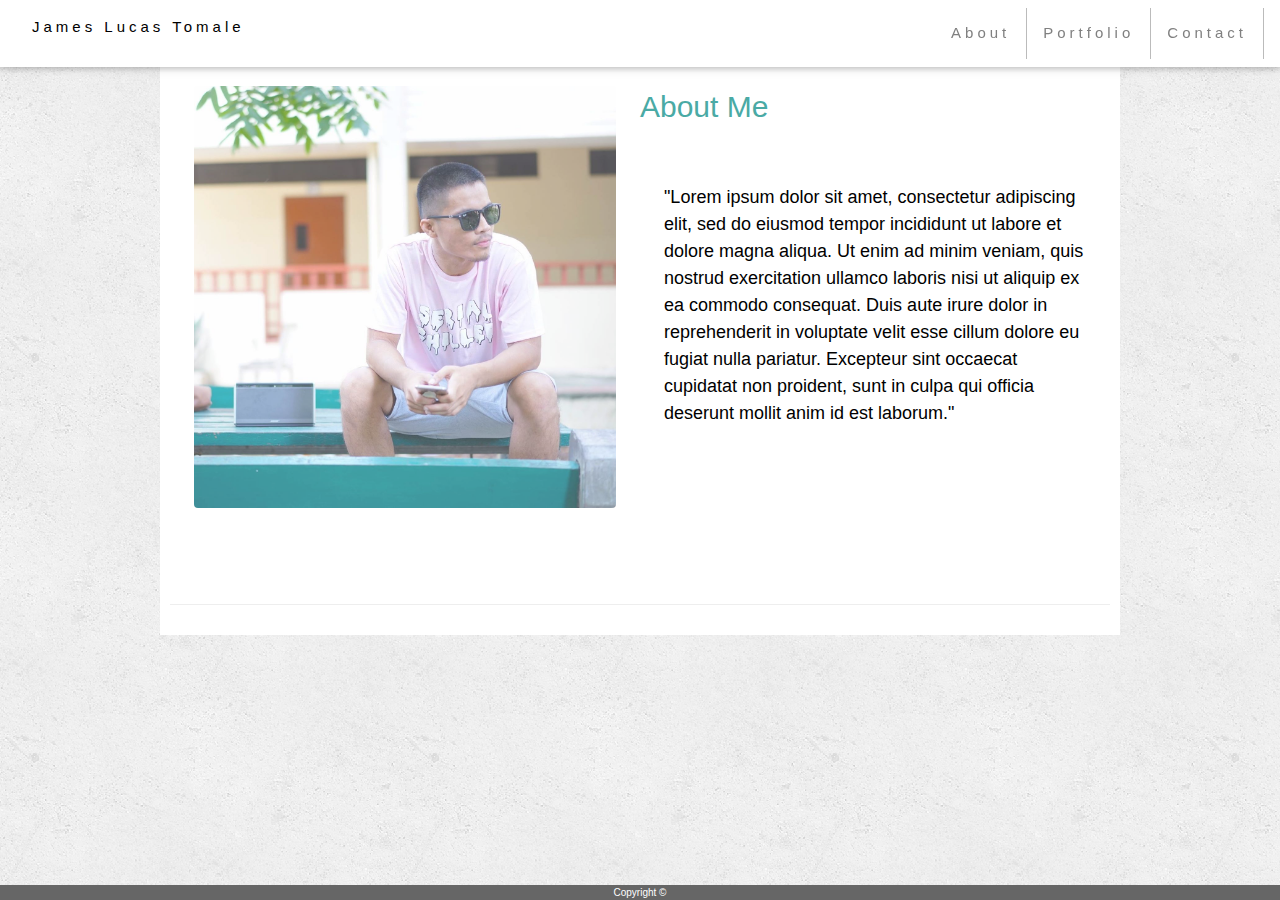
<file: index.html>
<!DOCTYPE html>
<html>
<head>
<meta name="viewport" content="width=device-width, initial-scale=1">
<link rel="stylesheet" type="text/css" href="assets/css/reset.css">
<link rel="stylesheet" type="text/css" href="assets/css/style4.css">
<link rel="stylesheet" type="text/css" href="assets/css/style2.css">

</head>
<body>
        <body background="assets/images/concrete_seamless.png">
            
<!-- Navbar (sit on top) -->
<div class="w3-top">
        <div class="w3-bar w3-white w3-padding w3-card" style="letter-spacing:4px;">
          <a href="#home" class="w3-bar-item w3-button">James Lucas Tomale</a>
          <ul>
                <li><a href="index.html">About</a>
                <li><a href="portfolio.html">Portfolio</a>
                <li><a href="contact.html">Contact</a>
                 </li>
        </ul>          
        </div>
      </div>
    

<div class="content">
 <!-- Page content -->
          <div class="w3-content" style="max-width:960px">
      
                <!-- About Section -->
                <div class="w3-row w3-padding-64" id="about">
                  <div class="w3-col m6 w3-padding-large w3-hide-small">
                   <img src="assets/images/profilepic.jpg" class="w3-round w3-image w3-opacity-min" alt="Table Setting" width="600" height="750">
                  </div>
              
<h2> About Me</h2>

                  <div class="w3-col m6 w3-padding-large">
                    <h1 class="w3-center"> </h1><br>
                    <p class="w3-large">"Lorem ipsum dolor sit amet, consectetur adipiscing elit, sed do eiusmod tempor incididunt ut labore et dolore magna aliqua. Ut enim ad minim veniam, quis nostrud exercitation ullamco laboris nisi ut aliquip ex ea commodo consequat. Duis aute irure dolor in reprehenderit in voluptate velit esse cillum dolore eu fugiat nulla pariatur. Excepteur sint occaecat cupidatat non proident, sunt in culpa qui officia deserunt mollit anim id est laborum."</p>                  </div>
                </div>
                
                <hr>

</div>

<!--FOOTER-->
<div class="footer">
        <p2>Copyright ©</p2>
      </div>

</body>
</html>
</file>
<file: assets/css/style4.css>
.content {
    max-width: 960px;
    margin: auto;
    background: white;
    padding: 10px;
}

ul {
    float: right;
    list-style-type: none;
    margin: 0;
    padding: 0;
    overflow: hidden;
    background-color: #fffff;
}

li {
    display: inline-block;

    border-right:1px solid #bbb;
}

li a {
    display: block;
    color: grey;
    text-align: center;
    padding: 14px 16px;
    text-decoration: none;
}

li a:hover:not(.active) {
    background-color: #4aaaa5;
}

.active {
    background-color: #4aaaa5;
}

.footer {
    position: fixed;
    left: 0;
    bottom: 0;
    width: 100%;
    background-color: #666666;
    color: white;
    text-align: center;
    border-top: 50px;
    border-top-color: #4aaaa5;
    font-size: 10px;
 }

  /* Style inputs with type="text", select elements and textareas */
  input[type=text], select, textarea {
    width: 100%; /* Full width */
    padding: 12px; /* Some padding */  
    border: 1px solid #ccc; /* Gray border */
    border-radius: 4px; /* Rounded borders */
    box-sizing: border-box; /* Make sure that padding and width stays in place */
    margin-top: 6px; /* Add a top margin */
    margin-bottom: 16px; /* Bottom margin */
    resize: vertical /* Allow the user to vertically resize the textarea (not horizontally) */
}

/* Style the submit button with a specific background color etc */
input[type=submit] {
    background-color: #4CAF50;
    color: white;
    padding: 12px 20px;
    border: none;
    border-radius: 4px;
    cursor: pointer;
}

/* When moving the mouse over the submit button, add a darker green color */
input[type=submit]:hover {
    background-color: #45a049;
}

/* Add a background color and some padding around the form */
.container2 {
    border-radius: 5px;
    background-color: #4aaaa5;
    padding: 20px;
}

/* Add padding BETWEEN each column (if you want) */
.row,
.row > .column {
    padding: 8px;
}

/* Portfolio Content */
.content2 {
    background-color: white;
    padding: 10px;
}
  
.column {
    float: left;
    width: 60%; 

}


h4 {
    position: absolute;
    bottom: 10px;
    left: 10px;
    background:  #4aaaa5;
    padding: 4px 8px;
    color: white;
    margin: 0;
    font: 14px Sans-Serif;
  }
  
  .module {
    margin: 10px;
    width: 230px;
    height: 150px;
    float: left;
    background: url(http://placeholder.pics/svg/230x150/DEDEDE/555555/%5B0%5D);
    background-size: cover;
    position: relative;
  }
  
  .module2 {
    margin: 10px;
    width: 230px;
    height: 150px;
    float: left;
    background: url(http://placeholder.pics/svg/230x150/DEDEDE/555555/%5B1%5D);
    background-size: cover;
    position: relative;
  }
  
  .module3 {
    margin: 10px;
    width: 230px;
    height: 150px;
    float: left;
    background: url(http://placeholder.pics/svg/230x150/DEDEDE/555555/%5B2%5D);
    background-size: cover;
    position: relative;
  }
  
  
  .module4 {
    margin: 10px;
    width: 230px;
    height: 150px;
    float: left;
    background: url(http://placeholder.pics/svg/230x150/DEDEDE/555555/%5B3%5D);
    background-size: cover;
    position: relative;
  }
  
  .module5 {
    margin: 10px;
    width: 230px;
    height: 150px;
    float: left;
    background: url(http://placeholder.pics/svg/230x150/DEDEDE/555555/%5B4%5D);
    background-size: cover;
    position: relative;
  }

  h2 {
    float: left;
    color: #4aaaa5;
    font-size: 20px;
  }
</file>
<file: assets/css/style2.css>
/* W3.CSS 4.10 February 2018 by Jan Egil and Borge Refsnes */
html{box-sizing:border-box}*,*:before,*:after{box-sizing:inherit}
/* Extract from normalize.css by Nicolas Gallagher and Jonathan Neal git.io/normalize */
html{-ms-text-size-adjust:100%;-webkit-text-size-adjust:100%}body{margin:0}
article,aside,details,figcaption,figure,footer,header,main,menu,nav,section,summary{display:block}
audio,canvas,progress,video{display:inline-block}progress{vertical-align:baseline}
audio:not([controls]){display:none;height:0}[hidden],template{display:none}
a{background-color:transparent;-webkit-text-decoration-skip:objects}
a:active,a:hover{outline-width:0}abbr[title]{border-bottom:none;text-decoration:underline;text-decoration:underline dotted}
dfn{font-style:italic}mark{background:#ff0;color:#000}
small{font-size:80%}sub,sup{font-size:75%;line-height:0;position:relative;vertical-align:baseline}
sub{bottom:-0.25em}sup{top:-0.5em}figure{margin:1em 40px}img{border-style:none}svg:not(:root){overflow:hidden}
code,kbd,pre,samp{font-family:monospace,monospace;font-size:1em}hr{box-sizing:content-box;height:0;overflow:visible}
button,input,select,textarea{font:inherit;margin:0}optgroup{font-weight:bold}
button,input{overflow:visible}button,select{text-transform:none}
button,html [type=button],[type=reset],[type=submit]{-webkit-appearance:button}
button::-moz-focus-inner, [type=button]::-moz-focus-inner, [type=reset]::-moz-focus-inner, [type=submit]::-moz-focus-inner{border-style:none;padding:0}
button:-moz-focusring, [type=button]:-moz-focusring, [type=reset]:-moz-focusring, [type=submit]:-moz-focusring{outline:1px dotted ButtonText}
fieldset{border:1px solid #c0c0c0;margin:0 2px;padding:.35em .625em .75em}
legend{color:inherit;display:table;max-width:100%;padding:0;white-space:normal}textarea{overflow:auto}
[type=checkbox],[type=radio]{padding:0}
[type=number]::-webkit-inner-spin-button,[type=number]::-webkit-outer-spin-button{height:auto}
[type=search]{-webkit-appearance:textfield;outline-offset:-2px}
[type=search]::-webkit-search-cancel-button,[type=search]::-webkit-search-decoration{-webkit-appearance:none}
::-webkit-input-placeholder{color:inherit;opacity:0.54}
::-webkit-file-upload-button{-webkit-appearance:button;font:inherit}
/* End extract */
html,body{font-family:Verdana,sans-serif;font-size:15px;line-height:1.5}html{overflow-x:hidden}
h1{font-size:36px}h2{font-size:30px}h3{font-size:24px}h4{font-size:20px}h5{font-size:18px}h6{font-size:16px}.w3-serif{font-family:serif}
h1,h2,h3,h4,h5,h6{font-family:"Segoe UI",Arial,sans-serif;font-weight:400;margin:10px 0}.w3-wide{letter-spacing:4px}
hr{border:0;border-top:1px solid #eee;margin:20px 0}
.w3-image{max-width:100%;height:auto}img{vertical-align:middle}a{color:inherit}
.w3-table,.w3-table-all{border-collapse:collapse;border-spacing:0;width:100%;display:table}.w3-table-all{border:1px solid #ccc}
.w3-bordered tr,.w3-table-all tr{border-bottom:1px solid #ddd}.w3-striped tbody tr:nth-child(even){background-color:#f1f1f1}
.w3-table-all tr:nth-child(odd){background-color:#fff}.w3-table-all tr:nth-child(even){background-color:#f1f1f1}
.w3-hoverable tbody tr:hover,.w3-ul.w3-hoverable li:hover{background-color:#ccc}.w3-centered tr th,.w3-centered tr td{text-align:center}
.w3-table td,.w3-table th,.w3-table-all td,.w3-table-all th{padding:8px 8px;display:table-cell;text-align:left;vertical-align:top}
.w3-table th:first-child,.w3-table td:first-child,.w3-table-all th:first-child,.w3-table-all td:first-child{padding-left:16px}
.w3-btn,.w3-button{border:none;display:inline-block;padding:8px 16px;vertical-align:middle;overflow:hidden;text-decoration:none;color:inherit;background-color:inherit;text-align:center;cursor:pointer;white-space:nowrap}
.w3-btn:hover{box-shadow:0 8px 16px 0 rgba(0,0,0,0.2),0 6px 20px 0 rgba(0,0,0,0.19)}
.w3-btn,.w3-button{-webkit-touch-callout:none;-webkit-user-select:none;-khtml-user-select:none;-moz-user-select:none;-ms-user-select:none;user-select:none}   
.w3-disabled,.w3-btn:disabled,.w3-button:disabled{cursor:not-allowed;opacity:0.3}.w3-disabled *,:disabled *{pointer-events:none}
.w3-btn.w3-disabled:hover,.w3-btn:disabled:hover{box-shadow:none}
.w3-badge,.w3-tag{background-color:#000;color:#fff;display:inline-block;padding-left:8px;padding-right:8px;text-align:center}.w3-badge{border-radius:50%}
.w3-ul{list-style-type:none;padding:0;margin:0}.w3-ul li{padding:8px 16px;border-bottom:1px solid #ddd}.w3-ul li:last-child{border-bottom:none}
.w3-tooltip,.w3-display-container{position:relative}.w3-tooltip .w3-text{display:none}.w3-tooltip:hover .w3-text{display:inline-block}
.w3-ripple:active{opacity:0.5}.w3-ripple{transition:opacity 0s}
.w3-input{padding:8px;display:block;border:none;border-bottom:1px solid #ccc;width:100%}
.w3-select{padding:9px 0;width:100%;border:none;border-bottom:1px solid #ccc}
.w3-dropdown-click,.w3-dropdown-hover{position:relative;display:inline-block;cursor:pointer}
.w3-dropdown-hover:hover .w3-dropdown-content{display:block}
.w3-dropdown-hover:first-child,.w3-dropdown-click:hover{background-color:#ccc;color:#000}
.w3-dropdown-hover:hover > .w3-button:first-child,.w3-dropdown-click:hover > .w3-button:first-child{background-color:#ccc;color:#000}
.w3-dropdown-content{cursor:auto;color:#000;background-color:#fff;display:none;position:absolute;min-width:160px;margin:0;padding:0;z-index:1}
.w3-check,.w3-radio{width:24px;height:24px;position:relative;top:6px}
.w3-sidebar{height:100%;width:200px;background-color:#fff;position:fixed!important;z-index:1;overflow:auto}
.w3-bar-block .w3-dropdown-hover,.w3-bar-block .w3-dropdown-click{width:100%}
.w3-bar-block .w3-dropdown-hover .w3-dropdown-content,.w3-bar-block .w3-dropdown-click .w3-dropdown-content{min-width:100%}
.w3-bar-block .w3-dropdown-hover .w3-button,.w3-bar-block .w3-dropdown-click .w3-button{width:100%;text-align:left;padding:8px 16px}
.w3-main,#main{transition:margin-left .4s}
.w3-modal{z-index:3;display:none;padding-top:100px;position:fixed;left:0;top:0;width:100%;height:100%;overflow:auto;background-color:rgb(0,0,0);background-color:rgba(0,0,0,0.4)}
.w3-modal-content{margin:auto;background-color:#fff;position:relative;padding:0;outline:0;width:600px}
.w3-bar{width:100%;overflow:hidden}.w3-center .w3-bar{display:inline-block;width:auto}
.w3-bar .w3-bar-item{padding:8px 16px;float:left;width:auto;border:none;display:block;outline:0}
.w3-bar .w3-dropdown-hover,.w3-bar .w3-dropdown-click{position:static;float:left}
.w3-bar .w3-button{white-space:normal}
.w3-bar-block .w3-bar-item{width:100%;display:block;padding:8px 16px;text-align:left;border:none;white-space:normal;float:none;outline:0}
.w3-bar-block.w3-center .w3-bar-item{text-align:center}.w3-block{display:block;width:100%}
.w3-responsive{display:block;overflow-x:auto}
.w3-container:after,.w3-container:before,.w3-panel:after,.w3-panel:before,.w3-row:after,.w3-row:before,.w3-row-padding:after,.w3-row-padding:before,
.w3-cell-row:before,.w3-cell-row:after,.w3-clear:after,.w3-clear:before,.w3-bar:before,.w3-bar:after{content:"";display:table;clear:both}
.w3-col,.w3-half,.w3-third,.w3-twothird,.w3-threequarter,.w3-quarter{float:left;width:100%}
.w3-col.s1{width:8.33333%}.w3-col.s2{width:16.66666%}.w3-col.s3{width:24.99999%}.w3-col.s4{width:33.33333%}
.w3-col.s5{width:41.66666%}.w3-col.s6{width:49.99999%}.w3-col.s7{width:58.33333%}.w3-col.s8{width:66.66666%}
.w3-col.s9{width:74.99999%}.w3-col.s10{width:83.33333%}.w3-col.s11{width:91.66666%}.w3-col.s12{width:99.99999%}
@media (min-width:601px){.w3-col.m1{width:8.33333%}.w3-col.m2{width:16.66666%}.w3-col.m3,.w3-quarter{width:24.99999%}.w3-col.m4,.w3-third{width:33.33333%}
.w3-col.m5{width:41.66666%}.w3-col.m6,.w3-half{width:49.99999%}.w3-col.m7{width:58.33333%}.w3-col.m8,.w3-twothird{width:66.66666%}
.w3-col.m9,.w3-threequarter{width:74.99999%}.w3-col.m10{width:83.33333%}.w3-col.m11{width:91.66666%}.w3-col.m12{width:99.99999%}}
@media (min-width:993px){.w3-col.l1{width:8.33333%}.w3-col.l2{width:16.66666%}.w3-col.l3{width:24.99999%}.w3-col.l4{width:33.33333%}
.w3-col.l5{width:41.66666%}.w3-col.l6{width:49.99999%}.w3-col.l7{width:58.33333%}.w3-col.l8{width:66.66666%}
.w3-col.l9{width:74.99999%}.w3-col.l10{width:83.33333%}.w3-col.l11{width:91.66666%}.w3-col.l12{width:99.99999%}}
.w3-content{max-width:980px;margin:auto}.w3-rest{overflow:hidden}
.w3-cell-row{display:table;width:100%}.w3-cell{display:table-cell}
.w3-cell-top{vertical-align:top}.w3-cell-middle{vertical-align:middle}.w3-cell-bottom{vertical-align:bottom}
.w3-hide{display:none!important}.w3-show-block,.w3-show{display:block!important}.w3-show-inline-block{display:inline-block!important}
@media (max-width:600px){.w3-modal-content{margin:0 10px;width:auto!important}.w3-modal{padding-top:30px}
.w3-dropdown-hover.w3-mobile .w3-dropdown-content,.w3-dropdown-click.w3-mobile .w3-dropdown-content{position:relative}	
.w3-hide-small{display:none!important}.w3-mobile{display:block;width:100%!important}.w3-bar-item.w3-mobile,.w3-dropdown-hover.w3-mobile,.w3-dropdown-click.w3-mobile{text-align:center}
.w3-dropdown-hover.w3-mobile,.w3-dropdown-hover.w3-mobile .w3-btn,.w3-dropdown-hover.w3-mobile .w3-button,.w3-dropdown-click.w3-mobile,.w3-dropdown-click.w3-mobile .w3-btn,.w3-dropdown-click.w3-mobile .w3-button{width:100%}}
@media (max-width:768px){.w3-modal-content{width:500px}.w3-modal{padding-top:50px}}
@media (min-width:993px){.w3-modal-content{width:900px}.w3-hide-large{display:none!important}.w3-sidebar.w3-collapse{display:block!important}}
@media (max-width:992px) and (min-width:601px){.w3-hide-medium{display:none!important}}
@media (max-width:992px){.w3-sidebar.w3-collapse{display:none}.w3-main{margin-left:0!important;margin-right:0!important}}
.w3-top,.w3-bottom{position:fixed;width:100%;z-index:1}.w3-top{top:0}.w3-bottom{bottom:0}
.w3-overlay{position:fixed;display:none;width:100%;height:100%;top:0;left:0;right:0;bottom:0;background-color:rgba(0,0,0,0.5);z-index:2}
.w3-display-topleft{position:absolute;left:0;top:0}.w3-display-topright{position:absolute;right:0;top:0}
.w3-display-bottomleft{position:absolute;left:0;bottom:0}.w3-display-bottomright{position:absolute;right:0;bottom:0}
.w3-display-middle{position:absolute;top:50%;left:50%;transform:translate(-50%,-50%);-ms-transform:translate(-50%,-50%)}
.w3-display-left{position:absolute;top:50%;left:0%;transform:translate(0%,-50%);-ms-transform:translate(-0%,-50%)}
.w3-display-right{position:absolute;top:50%;right:0%;transform:translate(0%,-50%);-ms-transform:translate(0%,-50%)}
.w3-display-topmiddle{position:absolute;left:50%;top:0;transform:translate(-50%,0%);-ms-transform:translate(-50%,0%)}
.w3-display-bottommiddle{position:absolute;left:50%;bottom:0;transform:translate(-50%,0%);-ms-transform:translate(-50%,0%)}
.w3-display-container:hover .w3-display-hover{display:block}.w3-display-container:hover span.w3-display-hover{display:inline-block}.w3-display-hover{display:none}
.w3-display-position{position:absolute}
.w3-circle{border-radius:50%}
.w3-round-small{border-radius:2px}.w3-round,.w3-round-medium{border-radius:4px}.w3-round-large{border-radius:8px}.w3-round-xlarge{border-radius:16px}.w3-round-xxlarge{border-radius:32px}
.w3-row-padding,.w3-row-padding>.w3-half,.w3-row-padding>.w3-third,.w3-row-padding>.w3-twothird,.w3-row-padding>.w3-threequarter,.w3-row-padding>.w3-quarter,.w3-row-padding>.w3-col{padding:0 8px}
.w3-container,.w3-panel{padding:0.01em 16px}.w3-panel{margin-top:16px;margin-bottom:16px}
.w3-code,.w3-codespan{font-family:Consolas,"courier new";font-size:16px}
.w3-code{width:auto;background-color:#fff;padding:8px 12px;border-left:4px solid #4CAF50;word-wrap:break-word}
.w3-codespan{color:crimson;background-color:#f1f1f1;padding-left:4px;padding-right:4px;font-size:110%}
.w3-card,.w3-card-2{box-shadow:0 2px 5px 0 rgba(0,0,0,0.16),0 2px 10px 0 rgba(0,0,0,0.12)}
.w3-card-4,.w3-hover-shadow:hover{box-shadow:0 4px 10px 0 rgba(0,0,0,0.2),0 4px 20px 0 rgba(0,0,0,0.19)}
.w3-spin{animation:w3-spin 2s infinite linear}@keyframes w3-spin{0%{transform:rotate(0deg)}100%{transform:rotate(359deg)}}
.w3-animate-fading{animation:fading 10s infinite}@keyframes fading{0%{opacity:0}50%{opacity:1}100%{opacity:0}}
.w3-animate-opacity{animation:opac 0.8s}@keyframes opac{from{opacity:0} to{opacity:1}}
.w3-animate-top{position:relative;animation:animatetop 0.4s}@keyframes animatetop{from{top:-300px;opacity:0} to{top:0;opacity:1}}
.w3-animate-left{position:relative;animation:animateleft 0.4s}@keyframes animateleft{from{left:-300px;opacity:0} to{left:0;opacity:1}}
.w3-animate-right{position:relative;animation:animateright 0.4s}@keyframes animateright{from{right:-300px;opacity:0} to{right:0;opacity:1}}
.w3-animate-bottom{position:relative;animation:animatebottom 0.4s}@keyframes animatebottom{from{bottom:-300px;opacity:0} to{bottom:0;opacity:1}}
.w3-animate-zoom {animation:animatezoom 0.6s}@keyframes animatezoom{from{transform:scale(0)} to{transform:scale(1)}}
.w3-animate-input{transition:width 0.4s ease-in-out}.w3-animate-input:focus{width:100%!important}
.w3-opacity,.w3-hover-opacity:hover{opacity:0.60}.w3-opacity-off,.w3-hover-opacity-off:hover{opacity:1}
.w3-opacity-max{opacity:0.25}.w3-opacity-min{opacity:0.75}
.w3-greyscale-max,.w3-grayscale-max,.w3-hover-greyscale:hover,.w3-hover-grayscale:hover{filter:grayscale(100%)}
.w3-greyscale,.w3-grayscale{filter:grayscale(75%)}.w3-greyscale-min,.w3-grayscale-min{filter:grayscale(50%)}
.w3-sepia{filter:sepia(75%)}.w3-sepia-max,.w3-hover-sepia:hover{filter:sepia(100%)}.w3-sepia-min{filter:sepia(50%)}
.w3-tiny{font-size:10px!important}.w3-small{font-size:12px!important}.w3-medium{font-size:15px!important}.w3-large{font-size:18px!important}
.w3-xlarge{font-size:24px!important}.w3-xxlarge{font-size:36px!important}.w3-xxxlarge{font-size:48px!important}.w3-jumbo{font-size:64px!important}
.w3-left-align{text-align:left!important}.w3-right-align{text-align:right!important}.w3-justify{text-align:justify!important}.w3-center{text-align:center!important}
.w3-border-0{border:0!important}.w3-border{border:1px solid #ccc!important}
.w3-border-top{border-top:1px solid #ccc!important}.w3-border-bottom{border-bottom:1px solid #ccc!important}
.w3-border-left{border-left:1px solid #ccc!important}.w3-border-right{border-right:1px solid #ccc!important}
.w3-topbar{border-top:6px solid #ccc!important}.w3-bottombar{border-bottom:6px solid #ccc!important}
.w3-leftbar{border-left:6px solid #ccc!important}.w3-rightbar{border-right:6px solid #ccc!important}
.w3-section,.w3-code{margin-top:16px!important;margin-bottom:16px!important}
.w3-margin{margin:16px!important}.w3-margin-top{margin-top:16px!important}.w3-margin-bottom{margin-bottom:16px!important}
.w3-margin-left{margin-left:16px!important}.w3-margin-right{margin-right:16px!important}
.w3-padding-small{padding:4px 8px!important}.w3-padding{padding:8px 16px!important}.w3-padding-large{padding:12px 24px!important}
.w3-padding-16{padding-top:16px!important;padding-bottom:16px!important}.w3-padding-24{padding-top:24px!important;padding-bottom:24px!important}
.w3-padding-32{padding-top:32px!important;padding-bottom:32px!important}.w3-padding-48{padding-top:48px!important;padding-bottom:48px!important}
.w3-padding-64{padding-top:64px!important;padding-bottom:64px!important}
.w3-left{float:left!important}.









{float:right!important}
.w3-button:hover{color:#000!important;background-color:#ccc!important}
.w3-transparent,.w3-hover-none:hover{background-color:transparent!important}
.w3-hover-none:hover{box-shadow:none!important}
/* Colors */
.w3-amber,.w3-hover-amber:hover{color:#000!important;background-color:#ffc107!important}
.w3-aqua,.w3-hover-aqua:hover{color:#000!important;background-color:#00ffff!important}
.w3-blue,.w3-hover-blue:hover{color:#fff!important;background-color:#2196F3!important}
.w3-light-blue,.w3-hover-light-blue:hover{color:#000!important;background-color:#87CEEB!important}
.w3-brown,.w3-hover-brown:hover{color:#fff!important;background-color:#795548!important}
.w3-cyan,.w3-hover-cyan:hover{color:#000!important;background-color:#00bcd4!important}
.w3-blue-grey,.w3-hover-blue-grey:hover,.w3-blue-gray,.w3-hover-blue-gray:hover{color:#fff!important;background-color:#607d8b!important}
.w3-green,.w3-hover-green:hover{color:#fff!important;background-color:#4CAF50!important}
.w3-light-green,.w3-hover-light-green:hover{color:#000!important;background-color:#8bc34a!important}
.w3-indigo,.w3-hover-indigo:hover{color:#fff!important;background-color:#3f51b5!important}
.w3-khaki,.w3-hover-khaki:hover{color:#000!important;background-color:#f0e68c!important}
.w3-lime,.w3-hover-lime:hover{color:#000!important;background-color:#cddc39!important}
.w3-orange,.w3-hover-orange:hover{color:#000!important;background-color:#ff9800!important}
.w3-deep-orange,.w3-hover-deep-orange:hover{color:#fff!important;background-color:#ff5722!important}
.w3-pink,.w3-hover-pink:hover{color:#fff!important;background-color:#e91e63!important}
.w3-purple,.w3-hover-purple:hover{color:#fff!important;background-color:#9c27b0!important}
.w3-deep-purple,.w3-hover-deep-purple:hover{color:#fff!important;background-color:#673ab7!important}
.w3-red,.w3-hover-red:hover{color:#fff!important;background-color:#f44336!important}
.w3-sand,.w3-hover-sand:hover{color:#000!important;background-color:#fdf5e6!important}
.w3-teal,.w3-hover-teal:hover{color:#fff!important;background-color:#009688!important}
.w3-yellow,.w3-hover-yellow:hover{color:#000!important;background-color:#ffeb3b!important}
.w3-white,.w3-hover-white:hover{color:#000!important;background-color:#fff!important}
.w3-black,.w3-hover-black:hover{color:#fff!important;background-color:#000!important}
.w3-grey,.w3-hover-grey:hover,.w3-gray,.w3-hover-gray:hover{color:#000!important;background-color:#9e9e9e!important}
.w3-light-grey,.w3-hover-light-grey:hover,.w3-light-gray,.w3-hover-light-gray:hover{color:#000!important;background-color:#f1f1f1!important}
.w3-dark-grey,.w3-hover-dark-grey:hover,.w3-dark-gray,.w3-hover-dark-gray:hover{color:#fff!important;background-color:#616161!important}
.w3-pale-red,.w3-hover-pale-red:hover{color:#000!important;background-color:#ffdddd!important}
.w3-pale-green,.w3-hover-pale-green:hover{color:#000!important;background-color:#ddffdd!important}
.w3-pale-yellow,.w3-hover-pale-yellow:hover{color:#000!important;background-color:#ffffcc!important}
.w3-pale-blue,.w3-hover-pale-blue:hover{color:#000!important;background-color:#ddffff!important}
.w3-text-amber,.w3-hover-text-amber:hover{color:#ffc107!important}
.w3-text-aqua,.w3-hover-text-aqua:hover{color:#00ffff!important}
.w3-text-blue,.w3-hover-text-blue:hover{color:#2196F3!important}
.w3-text-light-blue,.w3-hover-text-light-blue:hover{color:#87CEEB!important}
.w3-text-brown,.w3-hover-text-brown:hover{color:#795548!important}
.w3-text-cyan,.w3-hover-text-cyan:hover{color:#00bcd4!important}
.w3-text-blue-grey,.w3-hover-text-blue-grey:hover,.w3-text-blue-gray,.w3-hover-text-blue-gray:hover{color:#607d8b!important}
.w3-text-green,.w3-hover-text-green:hover{color:#4CAF50!important}
.w3-text-light-green,.w3-hover-text-light-green:hover{color:#8bc34a!important}
.w3-text-indigo,.w3-hover-text-indigo:hover{color:#3f51b5!important}
.w3-text-khaki,.w3-hover-text-khaki:hover{color:#b4aa50!important}
.w3-text-lime,.w3-hover-text-lime:hover{color:#cddc39!important}
.w3-text-orange,.w3-hover-text-orange:hover{color:#ff9800!important}
.w3-text-deep-orange,.w3-hover-text-deep-orange:hover{color:#ff5722!important}
.w3-text-pink,.w3-hover-text-pink:hover{color:#e91e63!important}
.w3-text-purple,.w3-hover-text-purple:hover{color:#9c27b0!important}
.w3-text-deep-purple,.w3-hover-text-deep-purple:hover{color:#673ab7!important}
.w3-text-red,.w3-hover-text-red:hover{color:#f44336!important}
.w3-text-sand,.w3-hover-text-sand:hover{color:#fdf5e6!important}
.w3-text-teal,.w3-hover-text-teal:hover{color:#009688!important}
.w3-text-yellow,.w3-hover-text-yellow:hover{color:#d2be0e!important}
.w3-text-white,.w3-hover-text-white:hover{color:#fff!important}
.w3-text-black,.w3-hover-text-black:hover{color:#000!important}
.w3-text-grey,.w3-hover-text-grey:hover,.w3-text-gray,.w3-hover-text-gray:hover{color:#757575!important}
.w3-text-light-grey,.w3-hover-text-light-grey:hover,.w3-text-light-gray,.w3-hover-text-light-gray:hover{color:#f1f1f1!important}
.w3-text-dark-grey,.w3-hover-text-dark-grey:hover,.w3-text-dark-gray,.w3-hover-text-dark-gray:hover{color:#3a3a3a!important}
.w3-border-amber,.w3-hover-border-amber:hover{border-color:#ffc107!important}
.w3-border-aqua,.w3-hover-border-aqua:hover{border-color:#00ffff!important}
.w3-border-blue,.w3-hover-border-blue:hover{border-color:#2196F3!important}
.w3-border-light-blue,.w3-hover-border-light-blue:hover{border-color:#87CEEB!important}
.w3-border-brown,.w3-hover-border-brown:hover{border-color:#795548!important}
.w3-border-cyan,.w3-hover-border-cyan:hover{border-color:#00bcd4!important}
.w3-border-blue-grey,.w3-hover-border-blue-grey:hover,.w3-border-blue-gray,.w3-hover-border-blue-gray:hover{border-color:#607d8b!important}
.w3-border-green,.w3-hover-border-green:hover{border-color:#4CAF50!important}
.w3-border-light-green,.w3-hover-border-light-green:hover{border-color:#8bc34a!important}
.w3-border-indigo,.w3-hover-border-indigo:hover{border-color:#3f51b5!important}
.w3-border-khaki,.w3-hover-border-khaki:hover{border-color:#f0e68c!important}
.w3-border-lime,.w3-hover-border-lime:hover{border-color:#cddc39!important}
.w3-border-orange,.w3-hover-border-orange:hover{border-color:#ff9800!important}
.w3-border-deep-orange,.w3-hover-border-deep-orange:hover{border-color:#ff5722!important}
.w3-border-pink,.w3-hover-border-pink:hover{border-color:#e91e63!important}
.w3-border-purple,.w3-hover-border-purple:hover{border-color:#9c27b0!important}
.w3-border-deep-purple,.w3-hover-border-deep-purple:hover{border-color:#673ab7!important}
.w3-border-red,.w3-hover-border-red:hover{border-color:#f44336!important}
.w3-border-sand,.w3-hover-border-sand:hover{border-color:#fdf5e6!important}
.w3-border-teal,.w3-hover-border-teal:hover{border-color:#009688!important}
.w3-border-yellow,.w3-hover-border-yellow:hover{border-color:#ffeb3b!important}
.w3-border-white,.w3-hover-border-white:hover{border-color:#fff!important}
.w3-border-black,.w3-hover-border-black:hover{border-color:#000!important}
.w3-border-grey,.w3-hover-border-grey:hover,.w3-border-gray,.w3-hover-border-gray:hover{border-color:#9e9e9e!important}
.w3-border-light-grey,.w3-hover-border-light-grey:hover,.w3-border-light-gray,.w3-hover-border-light-gray:hover{border-color:#f1f1f1!important}
.w3-border-dark-grey,.w3-hover-border-dark-grey:hover,.w3-border-dark-gray,.w3-hover-border-dark-gray:hover{border-color:#616161!important}
.w3-border-pale-red,.w3-hover-border-pale-red:hover{border-color:#ffe7e7!important}.w3-border-pale-green,.w3-hover-border-pale-green:hover{border-color:#e7ffe7!important}
.w3-border-pale-yellow,.w3-hover-border-pale-yellow:hover{border-color:#ffffcc!important}.w3-border-pale-blue,.w3-hover-border-pale-blue:hover{border-color:#e7ffff!important}
</file>
